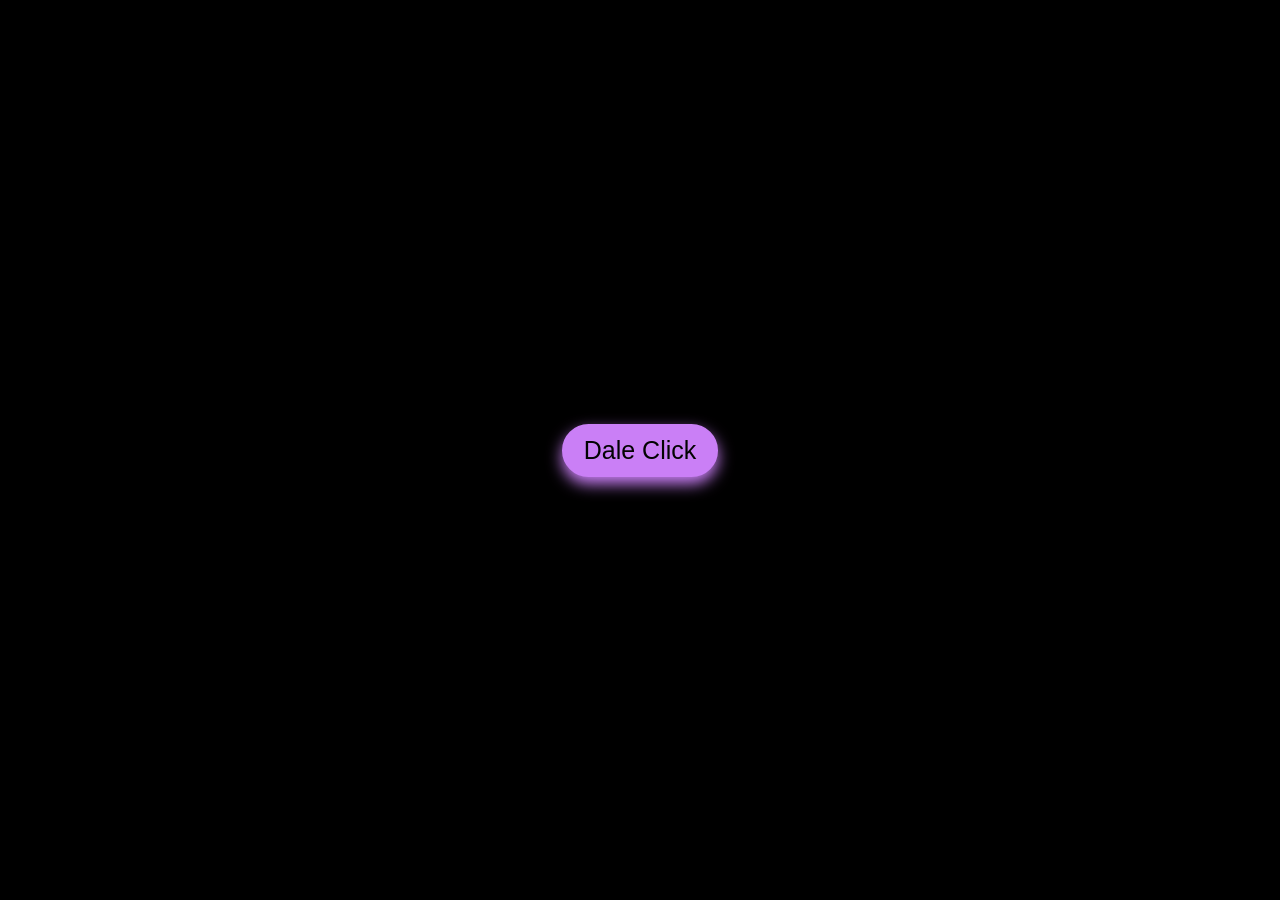
<file: sorpresa/index.html>
<!doctype html>
<html lang="en">
  <head>
    <meta charset="UTF-8" />
    <meta name="viewport" content="width=device-width, initial-scale=1.0" />
    <title>Click</title>
    <link rel="stylesheet" href="assets/css/style.css" />
  </head>
  <body>
    <a href="sorpresa.html"><button class="boton">Dale Click</button></a>
  </body>
</html>
</file>
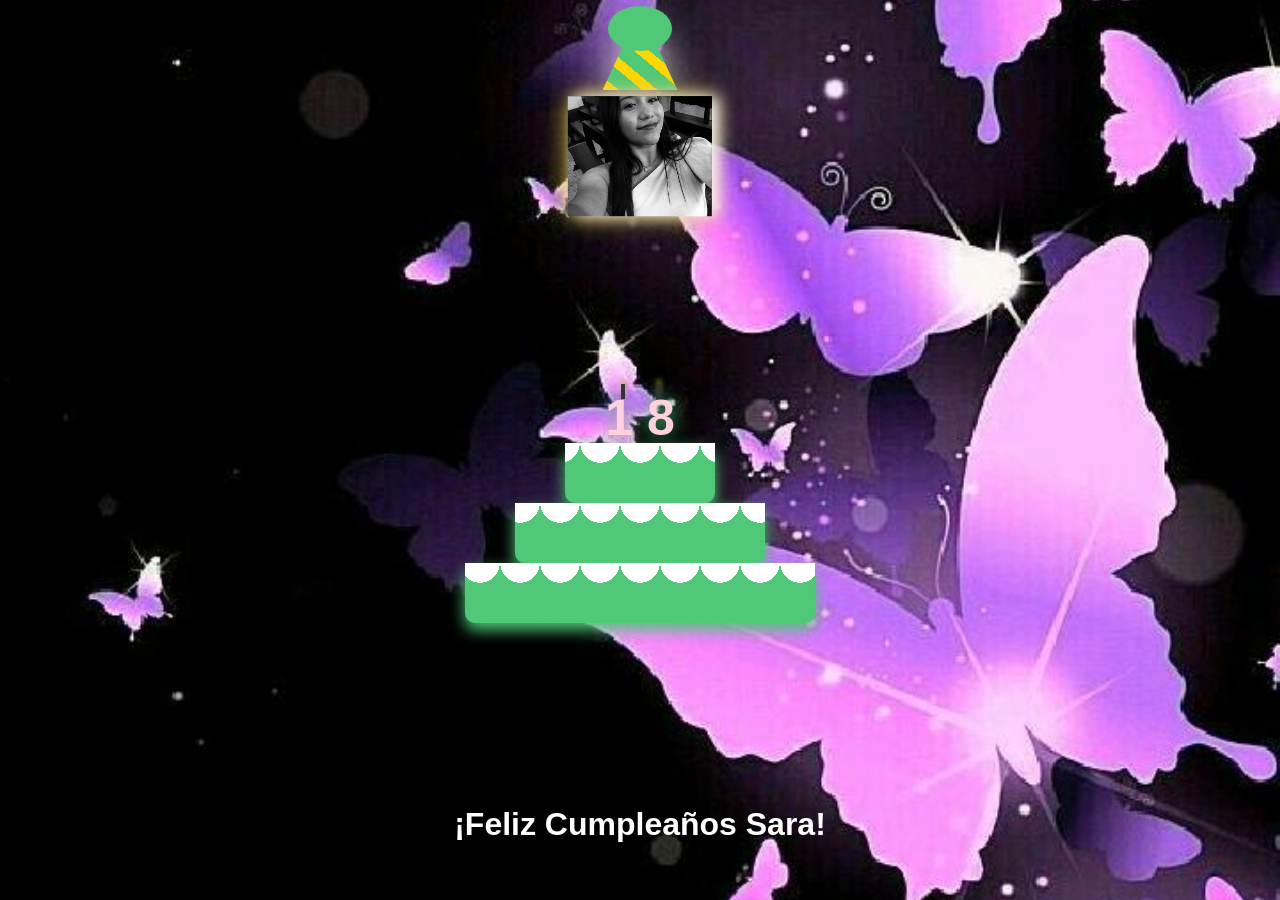
<file: sorpresa/sorpresa.html>
<!doctype html>
<html lang="en">
  <head>
    <meta charset="UTF-8" />
    <meta name="viewport" content="width=device-width, initial-scale=1.0" />
    <title>Sorpresa...</title>
    <link rel="stylesheet" href="assets/css/style.css" />
  </head>
  <body>
    <img
      src="assets/media/720x1280-da46b639a320c0027d6047142c752093.jpg"
      alt="Background"
      id="image-background"
    />
    <figure></figure>
    <section>
      <span class="sombrero de cumpleaños"></span>
    </section>
    <img class="Sara" src="assets/media/sara.jpeg" alt="Sara" />
    <nav>
    <h1 class="velas">
      <span>1</span>
      <span>8</span>
    </h1>
    <div class="piso-1"></div>
    <div class="piso-2"></div>
    <div class="piso-3"></div>
    </nav>
    <h1>¡Feliz Cumpleaños Sara!</h1>
    <br><br>
  </body>
</html>
</file>
<file: sorpresa/assets/css/style.css>
body,
nav {
  background-color: #000000;
  font-family: Arial, sans-serif;
  color: #ffffff;
  align-items: center;
  display: flex;
  flex-direction: column;
  justify-content: center;
  height: 100vh;
  margin: 0;
  padding: 0;
}
nav {
  background-color: transparent;
}
#image-background {
  position: fixed;
  top: 0;
  left: 0;
  width: 100%;
  height: 100%;
  object-fit: cover;
  z-index: -1;
}
.Sara {
  transform: rotate(270deg);
  width: 100%;
  max-width: 120px;
  box-shadow: 0px 7px 15px, 0 0 25px #d1b529;
}
section {
  filter: drop-shadow(0px 0px 19px #e2e2e2);
}
figure {
  background-color: #50C878;
  width: 5%;
  height: 5%;
  border-radius: 100%;
  top: -10px;
  position: absolute;
  z-index: 1;
}

.sombrero.de.cumpleaños {
  position: relative;
  display: inline-block;
  width: 75px;
  height: 80px;
  background-image: repeating-linear-gradient(
    40deg,
    #FFD700 0px,
    #FFD700 10px,
    #50C878 10px,
    #50C878 25px
  );
  clip-path: polygon(50% 0%, 0% 100%, 100% 100%);
  top: 10px;
}
div::before {
  content: "";
  width: 100%;
  height: 20px;
  position: absolute;
  top: 0;
  left: 0;
  background-image: radial-gradient(
    circle at top,
    #ffffff 70%,
    transparent 70%
  );
  background-size: 40px;
  background-position: 50%;
}
.velas {
  position: relative;
  font-size: 50px;
  margin: 20px;
  color: #ffd1dc;
  text-shadow: 0px 0px 20px #50C878;
  margin: 0%;
  margin-bottom: -1.2%;
}
.velas::before {
  position: absolute;
  content: "";
  width: 4px;
  height: 15px;
  background-color: #333;
  top: -9.5%;
  left: 22.3%;
  box-shadow: 0px -5px 5px #b1bc30a5;
}
.velas::after {
  position: absolute;
  content: "";
  width: 4px;
  height: 15px;
  background-color: #333;
  top: -10%;
  left: 75%;
  box-shadow: 0px -5px 5px #b1bc30a5;
}

.piso-1 {
  background-color: #50C878;
  width: 150px;
  height: 60px;
  border-radius: 10px;
  position: relative;
  display: flex;
  box-shadow: #50C878 0px 7px 15px;
}

.piso-2 {
  position: relative;
  display: flex;
  background-color: #50C878;
  width: 250px;
  height: 60px;
  border-radius: 10px;
  box-shadow: #50C878 0px 7px 15px;
}

.piso-3 {
  background-color: #50C878;
  width: 350px;
  height: 60px;
  border-radius: 10px;
  position: relative;
  display: flex;
  box-shadow: #50C878 0px 7px 15px;
}

.boton {
  background-color: #ca7ff6;
  color: rgb(3, 3, 3);
  padding: 10px 20px;
  text-align: center;
  text-decoration: none;
  display: inline-block;
  font-size: 25px;
  margin: 10px;
  cursor: pointer;
  box-shadow: #ca7ff6 0px 7px 15px;
  border: 2px solid #ca7ff6;
  border-radius: 100px;
}
.vela {
  background-color: #ff7d7d;
  width: 20px;
  height: 50px;
  border-radius: 10px;
  position: relative;
}
p {
  font-size: 20px;
  margin: 0;
}
</file>
